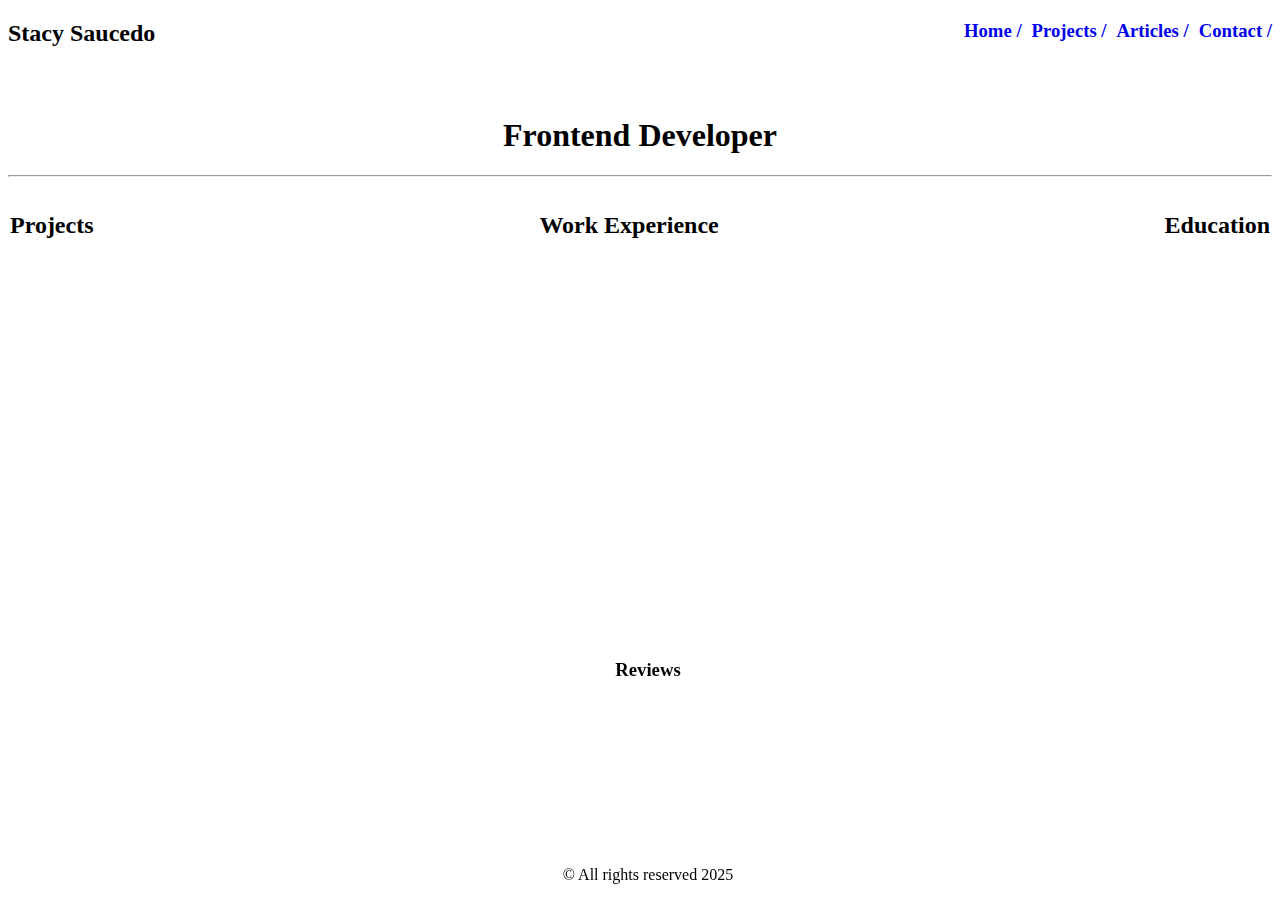
<file: index.html>
<!DOCTYPE html>
<html lang="en">

<head>
    <meta charset="UTF-8" />
    <meta name="viewport" content="width=device-width, initial-scale=1.0" />
    <title>HTML Website</title>
    <meta name="description" content="Basic HTML webpage to learn how to set it up" />
    <meta name="keywords" content="HTML, Basic, Webpage, Beginner" />
    <meta name="author" content="Stacy Saucedo" />
    <style>
        .center {
            display: block;
            margin-left: auto;
            margin-right: auto;
            text-align: center;
        }
        .section-row {
            display: flex;
            justify-content: space-between;
            /* Or 'center', 'start', etc. */
            gap: 20px;
            /* space between sections */
            margin: 15px 2px;
        }
        .reviews{
        position: fixed;     
       text-align: center;    
       bottom: 200px;  
       width: 100%;
        }
        .footer{
            position: fixed;     
       text-align: center;    
       bottom: 0px;  
       width: 100%;


        }
        nav a{
            font-size: 1.17em;
            font-weight: bold;
            text-decoration: none;
            margin-left: 6px;
        }
    </style>
</head>
<body>
<header>
    <nav style="float:right;">
        <a href="index.html">Home /</a>
        <a href="Projects.html">Projects /</a>
        <a href="Articles.html">Articles /</a>
        <a href="Contact.html">Contact /</a>
    </nav>
    <h2 style="margin-bottom: 70px;">Stacy Saucedo</h2>
</header>


<main>
<div class="center">
    <h1>Frontend Developer</h1>
</div>
<hr />

    <div class="section-row">
        <section class="projects">
            <h2>Projects</h2>
        </section>
        <section class="work-experience">
            <h2>Work Experience</h2>
        </section>
        <section class="education">
            <h2>Education</h2>
        </section>
    </div>
</main>

    <section class="reviews">
            <h3>Reviews</h3>
    </section>
    <footer>
        <section class="footer">
  <p>&copy; All rights reserved 2025</p>
        </section>
</footer>
</body>

</html>
</file>
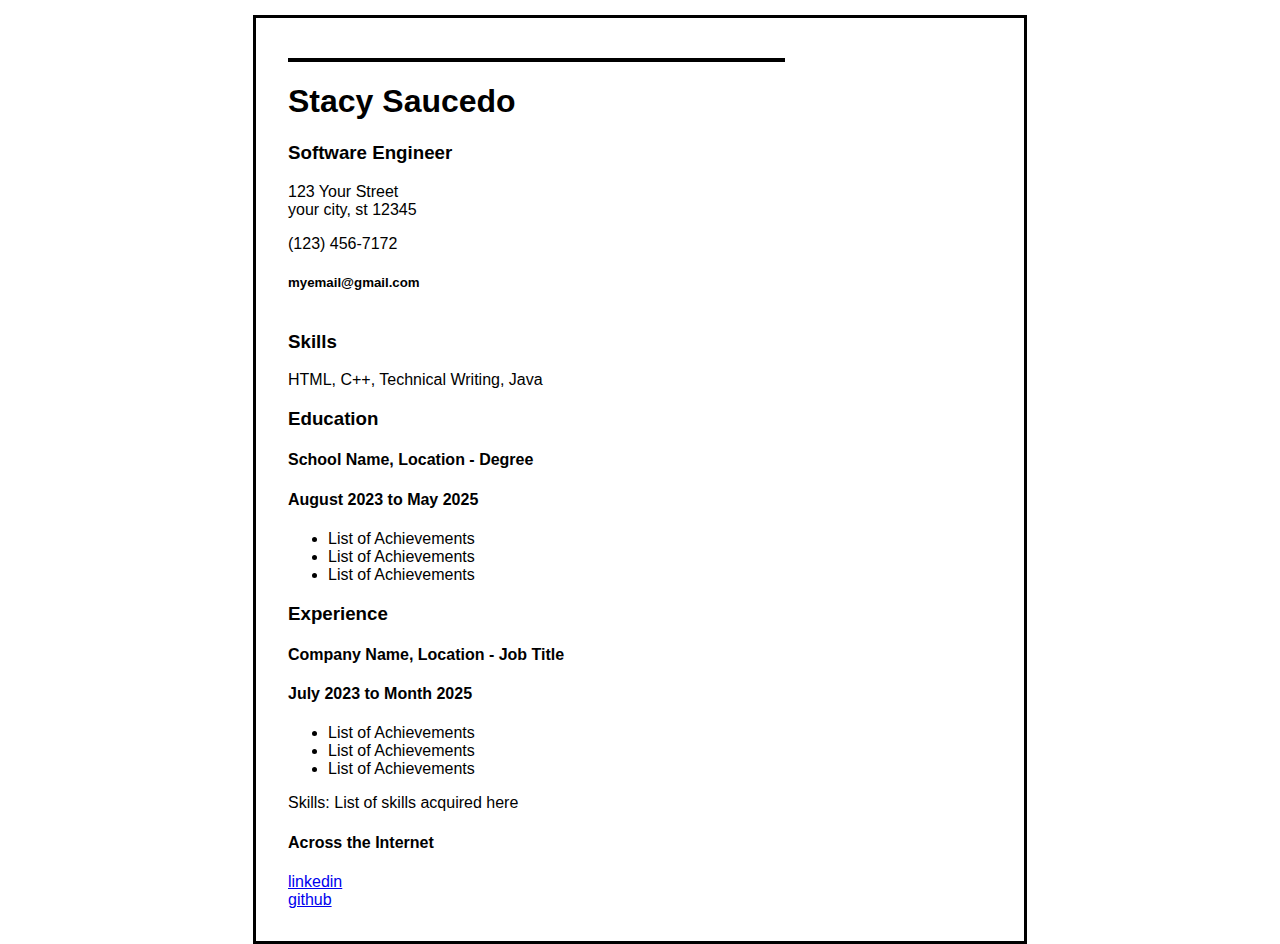
<file: Single-Page CV/index.html>
<!DOCTYPE html>
<html lang="en">
  <head>
    <meta charset="UTF-8" />
    <meta
      name="keywords"
      content="HTML, CSS, JavaScript, Stacy Saucedo, CV, software engineer"
    />
    <meta name="author" content="Stacy Saucedo" />
    <meta name="viewport" content="width=device-width, initial-scale=1.0" />
    <meta property="og:title" content="Stacy Saucedo CV" />
    <meta
      property="og:description"
      content="Learn how to start as a frontend developer by creating CV fromn html"
    />
    <meta
      property="og:url"
      content="https://www.linkedin.com/in/stacy-saucedo-58a257274/"
    />
    <link rel="stylesheet" href="style.css">
    <!-- Favicon -->
    <link rel="icon" type="image/x-icon" href="/favicon/favicon.ico">
  </head>

  <body>
    <header>
      <hr />
      <h1>Stacy Saucedo</h1>
      <h3>Software Engineer</h3>
      <section class="contact-info">
        <address>
          123 Your Street<br />
          your city, st 12345
          <p>(123) 456-7172</p>
          <h5>myemail@gmail.com</h5>
        </address>
      </section>
    </header>
    <main>
    <section class="skills">
      <h3>Skills</h3>
      <p>HTML, C++, Technical Writing, Java</p>
    </section>

    <section class="education">
      <h3>Education</h3>
      <h4>School Name, Location - Degree</h4>
      <h4>August 2023 to May 2025</h4>
      <ul>
        <li>List of Achievements</li>
        <li>List of Achievements</li>
        <li>List of Achievements</li>
      </ul>
    </section>
    <section class="experience">
      <h3>Experience</h3>
      <h4>Company Name, Location - Job Title</h4>
      <h4>July 2023 to Month 2025</h4>
      <ul>
        <li>List of Achievements</li>
        <li>List of Achievements</li>
        <li>List of Achievements</li>
      </ul>
      <p>Skills: List of skills acquired here</p>
    </section>
    <footer>
      <section class="internet">
        <h4>Across the Internet</h4>
        <a href="https://www.linkedin.com/">linkedin</a> <br />
            <a href="https://github.com/">github</a>
      </section>
    </footer>
    </main>
  </body>
</html>
</file>
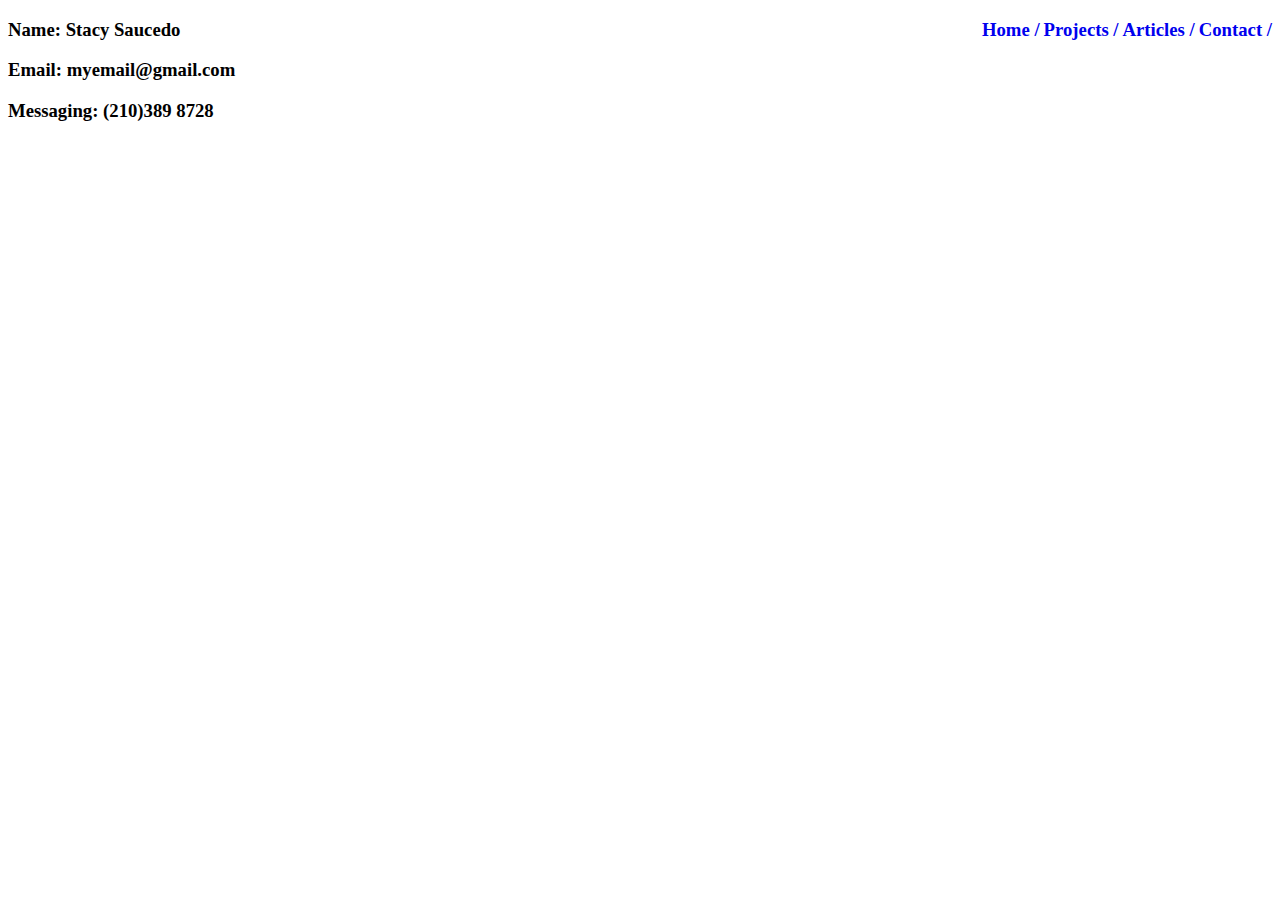
<file: Contact.html>
<!DOCTYPE html>
<html lang="en">
<head>
   <meta charset="UTF-8" />
    <meta name="viewport" content="width=device-width, initial-scale=1.0" />
    <title>Contact</title>
    <meta
      name="description"
      content="Contact page with my information"
    />
    <meta name="keywords" content="HTML, Basic, Webpage, Contact" />
    <meta name="author" content="Stacy Saucedo" />
</head>
<body>
    <nav style="float:right;">
    <a href="index.html" style="font-size: 1.17em; font-weight: bold; text-decoration: none;">Home /</a>
    <a href="Projects.html" style="font-size: 1.17em; font-weight: bold;text-decoration: none">Projects /</a>
    <a href="Articles.html" style="font-size: 1.17em; font-weight: bold;text-decoration: none">Articles /</a>
    <a href="Contact.html" style="font-size: 1.17em; font-weight: bold;text-decoration: none">Contact /</a>
    </nav>

    <h3>Name: Stacy Saucedo</h3>
    <h3>Email: myemail@gmail.com</h3>
    <h3>Messaging: (210)389 8728</h3>

</body>
</html>
</file>
<file: Single-Page CV/style.css>
body {
    max-width: 55vw;
    margin: 0 auto;
    border: 3px solid black;
    padding: 2rem;
    margin-top: 15px;
    font-family: sans-serif;
}

hr{
    width: 70%;
    margin-left: 0;
    border:2px solid black;
}

address {
    font-style: normal;
}

section address {
    display: inline-block;
}

h2,h3,p,a {
    text-align: justify;
}
</file>
